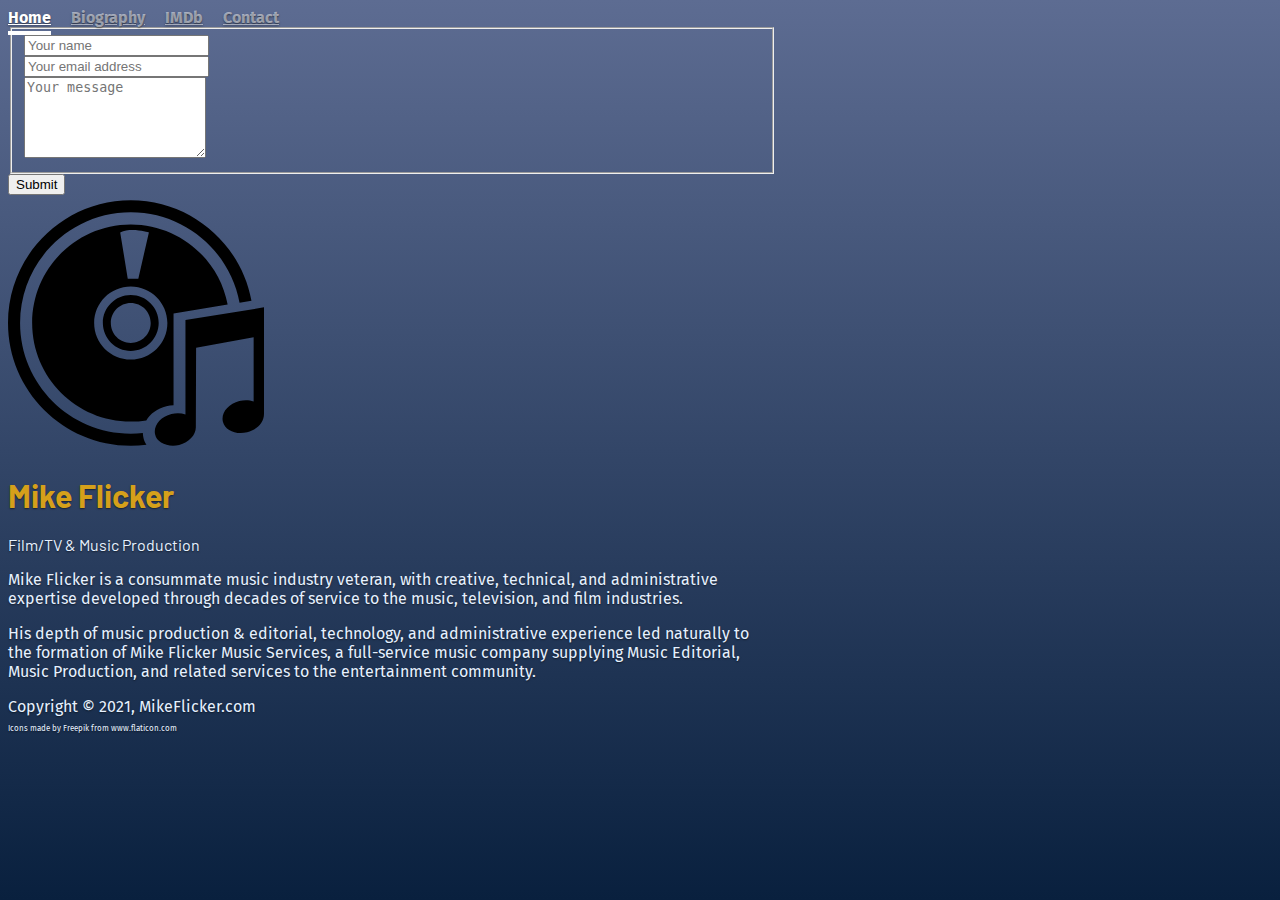
<file: index.html>
<!doctype html>
<html lang="en" class="h-100">
  <head>
    <meta charset="utf-8">
    <meta name="viewport" content="width=device-width, initial-scale=1">
    <meta name="description" content="Mike Flicker Music Services: Film, television and music production">
    <title>Mike Flicker Music Services</title>
    <link href="https://cdn.jsdelivr.net/npm/bootstrap@5.1.0/dist/css/bootstrap.min.css" rel="stylesheet" integrity="sha384-KyZXEAg3QhqLMpG8r+8fhAXLRk2vvoC2f3B09zVXn8CA5QIVfZOJ3BCsw2P0p/We" crossorigin="anonymous">
    <link href="assets/css/main.min.css" rel="stylesheet">

    <link rel="preconnect" href="https://fonts.googleapis.com">
    <link rel="preconnect" href="https://fonts.gstatic.com" crossorigin>
    <link href="https://fonts.googleapis.com/css2?family=Barlow&family=Fira+Sans&display=swap" rel="stylesheet">

    <!-- Google tag (gtag.js) -->
    <script async src="https://www.googletagmanager.com/gtag/js?id=G-L899CLGD18"></script>
    <script>
      window.dataLayer = window.dataLayer || [];
      function gtag(){dataLayer.push(arguments);}
      gtag('js', new Date());
      gtag('config', 'G-L899CLGD18');
    </script>
  </head>
  <body class="d-flex h-100 text-center">
    
    <div class="cover-container d-flex w-100 h-100 p-3 mx-auto flex-column">
      <header class="mb-auto">
        <div>
           <nav class="nav nav-masthead justify-content-center">
            <a class="nav-link active" aria-current="page" href="index.html">Home</a>
            <a class="nav-link" href="https://www.imdb.com/name/nm0282287/bio">Biography</a>
            <a class="nav-link" href="http://www.imdb.com/name/nm0282287/">IMDb</a>
            <a class="nav-link" href="#" id="contact">Contact</a>
          </nav>
        </div>
      </header>

      <form id="cm-frm" class="d-none my-3" name="simple-contact-form" accept-charset="utf-8" action="https://formspree.io/f/mknkpzrz" method="post">
        <fieldset id="cm-frm-inputs">
          <div class="row mb-3">
            <div class="col">
              <input type="text" name="name" id="full-name" class="form-control" placeholder="Your name" required="">
            </div>
            <div class="col">
              <input type="email" name="_replyto" id="email-address" class="form-control" placeholder="Your email address" required="">
            </div>
          </div>
          <div class="form-group mb-3">
            <textarea rows="5" name="message" id="message" class="form-control" placeholder="Your message" required=""></textarea>
            <input type="hidden" name="_subject" id="email-subject" value="Contact Form Submission">
          </div>	
        </fieldset>
        <input type="submit" value="Submit" class="btn btn-secondary">
      </form>

      <main class="px-3 mb-5 text-start">
        <div class="d-sm-flex align-items-center mb-3">
          <img class="img-fluid opacity-75" width="256" height="256" src="assets/images/music-cd.svg" alt="Music">
          <div class="hero px-3">
            <h1>Mike Flicker</h1>
            <p class="px-1">Film/TV &amp; Music Production</p>
          </div>
        </div>
        <p class="lead">
          Mike Flicker is a consummate music industry veteran, with creative, technical, and administrative expertise developed through decades of service to the music, television, and film industries.
        </p>
        <p class="lead">
          His depth of music production & editorial, technology, and administrative experience led naturally to the formation of Mike Flicker Music Services, a full-service music company supplying Music Editorial, Music Production, and related services to the entertainment community.
        </p>
      </main>

      <footer class="mt-auto text-white-50">
        <p>Copyright &copy; 2021, MikeFlicker.com</p>
        <p class="icon-credit">Icons made by <a href="https://www.freepik.com" title="Freepik">Freepik</a> from <a href="https://www.flaticon.com/" title="Flaticon">www.flaticon.com</a></p>
      </footer>
    </div>

    <script>
      const contact = document.querySelector('#contact');
      const form = document.querySelector("#cm-frm");
      contact.addEventListener('click', (e) => {
        e.preventDefault();
        form.classList.toggle("d-none");
      });
    </script>
    
  </body>
</html>
</file>
<file: assets/css/main.min.css>
body{font-family:'Fira Sans', sans-serif;text-shadow:0 0.05rem 0.1rem rgba(0,0,0,0.5);background-color:#09203e;background-image:-webkit-gradient(linear, left bottom, left top, from(#09203e), to(#5d6c92));background-image:linear-gradient(to top, #09203e 0%, #5d6c92 100%);background-attachment:fixed;color:#e6f1ff}.cover-container{max-width:48em}.hero{font-family:'Barlow', sans-serif}.hero h1{color:#d5a01a;font-weight:700}.nav-masthead .nav-link{padding:.25rem 0;font-weight:700;color:rgba(255,255,255,0.5);background-color:transparent;border-bottom:.25rem solid transparent}.nav-masthead .nav-link:hover,.nav-masthead .nav-link:focus{border-bottom-color:rgba(255,255,255,0.25)}.nav-masthead .nav-link+.nav-link{margin-left:1rem}.nav-masthead .active{color:#fff;border-bottom-color:#fff}.icon-credit{font-size:.5rem;margin-top:-.5rem}.icon-credit a{text-decoration:none;color:inherit}
</file>
